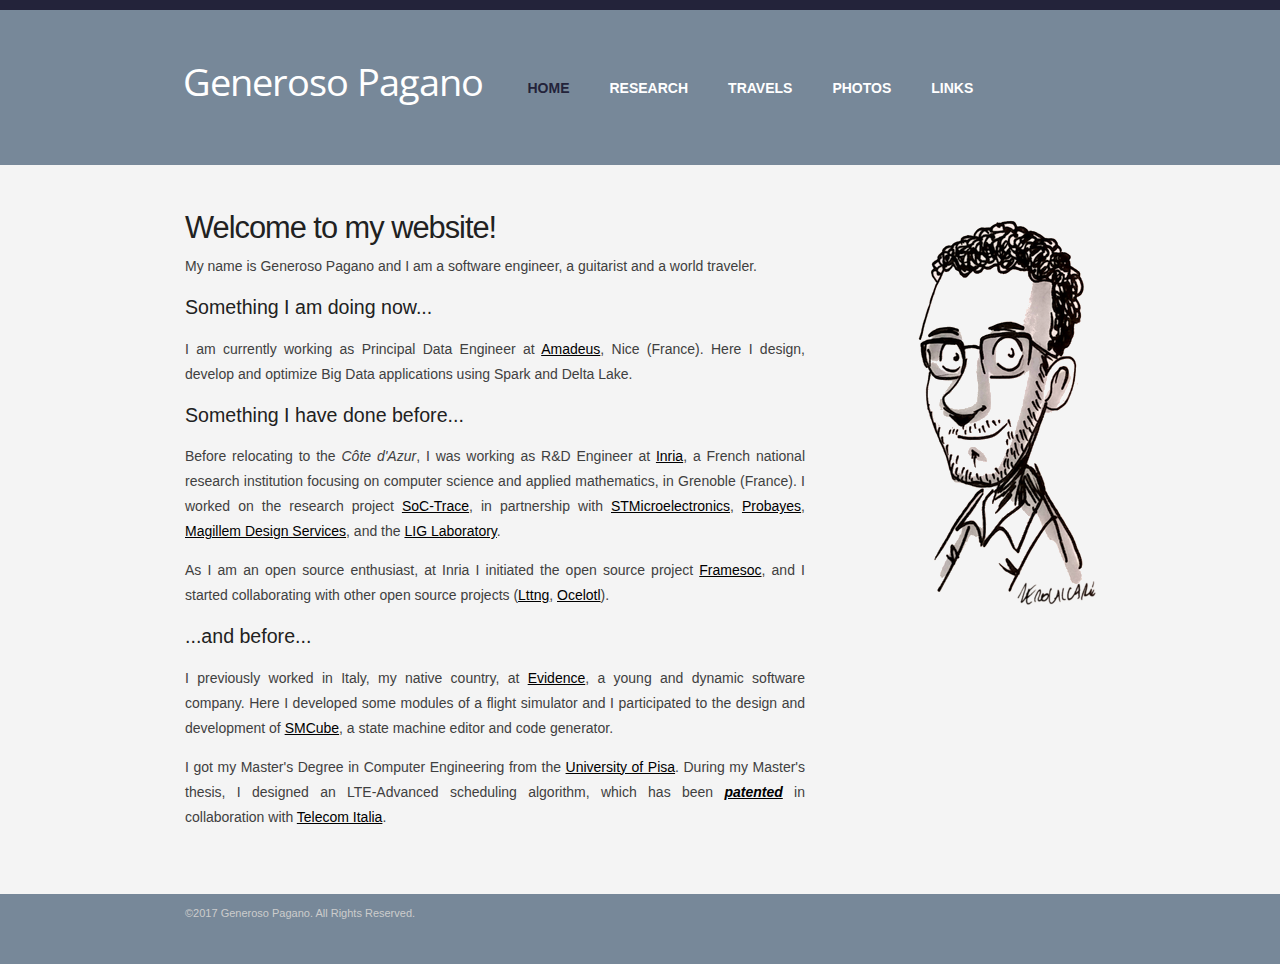
<file: index.html>
<!DOCTYPE html PUBLIC "-//W3C//DTD XHTML 1.0 Strict//EN" "http://www.w3.org/TR/xhtml1/DTD/xhtml1-strict.dtd">

<html xmlns="http://www.w3.org/1999/xhtml">

<head>
    <meta http-equiv="content-type" content="text/html; charset=utf-8"/>
    <title>Generoso Pagano Web Page</title>
    <meta name="description" content="Generoso Pagano's personal website."/>
    <meta name="keywords"
          content="generoso, pagano, sowftware, engineer, research, inria, travel, music, grenoble, lig, trace, open source, framesoc, ocelotl, eclipse, lttng, homepage, webpage"/>
    <meta name="author" content="Generoso Pagano"/>
    <link href="default.css" rel="stylesheet" type="text/css"/>
    <link href='http://fonts.googleapis.com/css?family=Open+Sans'
          rel='stylesheet' type='text/css'>
    <link rel="icon" type="image/png" href="images/favicon-32x32.png" />
    <!-- Analytics -->
    <script src="./js/analytics.js"></script>
</head>

<body>

<!-- start header -->
<div id="topbar"></div>
<div id="header">
    <div id="logo">
        <h1>
            <a href="#">Generoso Pagano</a>
        </h1>
    </div>
    <div id="menu">
        <ul>
            <li class="current_page_item"><a href="#">home</a></li>
            <li><a href="research.html">research</a></li>
            <li><a href="travels.html">travels</a></li>
            <li><a href="photos.html">photos</a></li>
            <li><a href="links.html">links</a></li>
        </ul>
    </div>
</div>
<!-- end header -->

<!-- start page -->
<div id="page">
    <!-- start content -->
    <div id="content">
        <!-- start left-column -->
        <div id="left-column" class="post">
            <h1 class="title">Welcome to my website!</h1>

            <p>My name is Generoso Pagano and I am a software engineer, a
                guitarist and a world traveler.</p>

            <h2>Something I am doing now...</h2>

            I am currently working as Principal Data Engineer at
            <a href="http://www.amadeus.com/">Amadeus</a>, Nice (France).
            Here I design, develop and optimize Big Data applications using Spark and Delta Lake.

            <h2>Something I have done before...</h2>

            <p>
                Before relocating to the <i>Côte d'Azur</i>, I was working as R&ampD Engineer at <a
                    href="http://www.inria.fr/en/centre/grenoble">Inria</a>,
                a French national research institution focusing on computer science and applied mathematics, in Grenoble
                (France). I worked on the research project <a
                    href="http://tinyurl.com/minalogic-soc-trace">SoC-Trace</a>,
                in partnership with <a href="http://www.st.com/web/en/home.html">STMicroelectronics</a>, <a
                    href="http://www.probayes.com/en/">Probayes</a>, <a href="http://www.magillem.com/">Magillem Design
                Services</a>, and the <a href="http://www.liglab.fr/?lang=en">LIG Laboratory</a>. </p>

            <p>
                As I am an open source enthusiast, at Inria I initiated the open source project <a
                    href="http://soctrace-inria.github.io/framesoc/">Framesoc</a>,
                and I started collaborating with other open source projects (<a
                    href="http://www.eclipse.org/linuxtools/projectPages/lttng/">Lttng</a>,
                <a href="http://soctrace-inria.github.io/ocelotl">Ocelotl</a>).
            </p>

            <h2>...and before...</h2>

            <p>
                I previously worked in Italy, my native country, at <a
                    href="https://evidence.eu.com/">Evidence</a>, a young and
                dynamic software company. Here I developed some modules of a flight
                simulator and I participated to the design and development of <a
                    href="https://evidence.eu.com/uploads/documents/BrochureSMCubeHDL.pdf">SMCube</a>,
                a state machine editor and code generator.
            </p>

            <p>
                I got my Master's Degree in Computer Engineering from the <a
                    href="http://www.unipi.it/index.php/english"> University of
                Pisa</a>. During my Master's thesis, I designed an LTE-Advanced
                scheduling algorithm, which has been <i><b><a
                    href="http://worldwide.espacenet.com/publicationDetails/biblio?FT=D&date=20140124&DB=worldwide.espacenet.com&locale=en_EP&CC=KR&NR=20140010429A&KC=A&ND=6">patented</a></b></i>
                in collaboration with <a
                    href="http://www.telecomitalia.com/tit/en.html"> Telecom
                Italia</a>.
            </p>

        </div>
        <!-- end left-column -->

        <!-- start right-column -->
        <div id="right-column">
            <img src="./images/generoso.png" align="right"/>
        </div>
        <!-- end right-column -->

    </div>
    <!-- end content -->

    <div id="cleardiv"></div>

</div>
<!-- end page -->

<!-- start footer -->
<div id="footer">
    <div id="legaldiv">
        <p id="legal">&copy;2017 Generoso Pagano. All Rights Reserved.</p>
    </div>
</div>
<!-- end footer -->

</body>
</html>
</file>
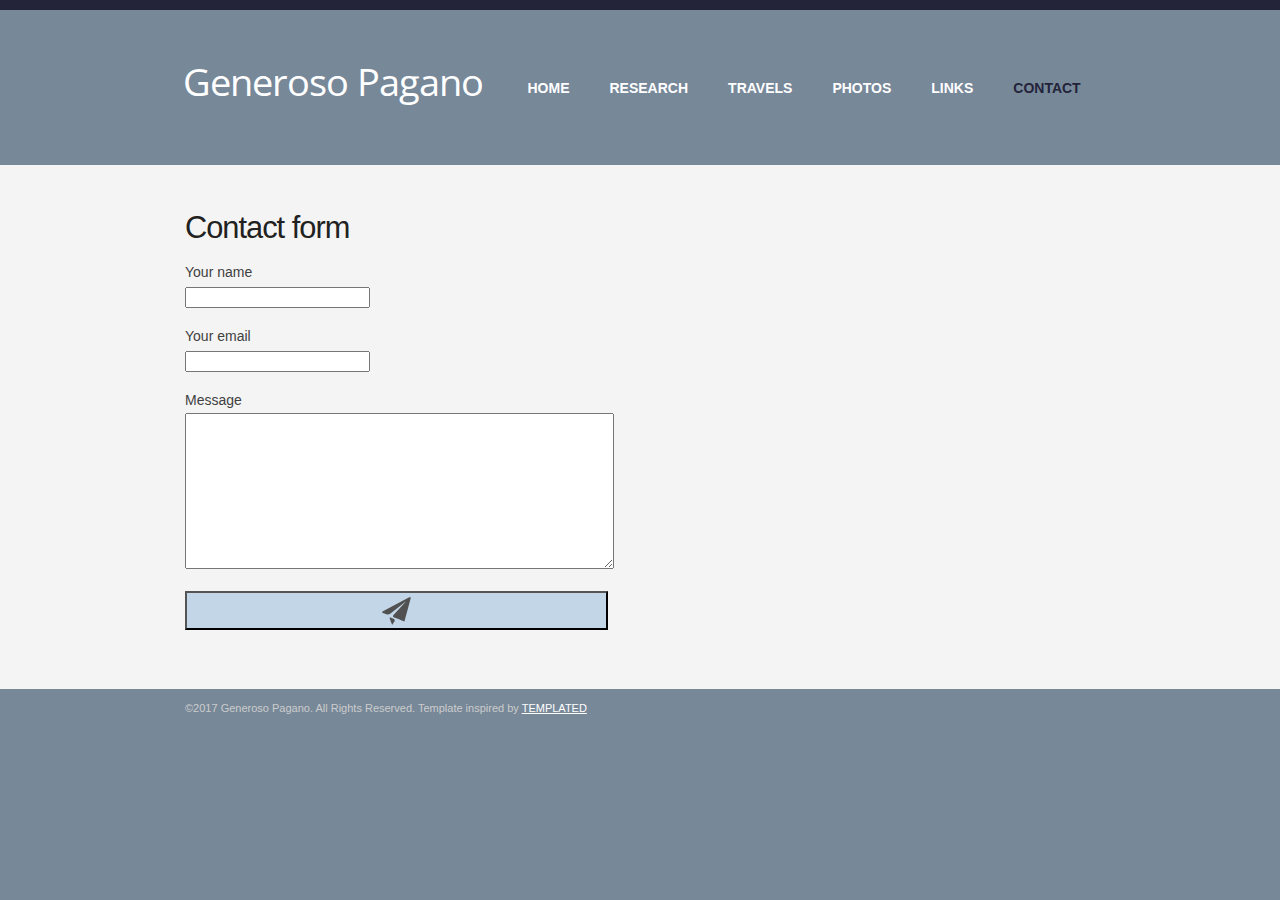
<file: contact.html>
<!DOCTYPE html PUBLIC "-//W3C//DTD XHTML 1.0 Strict//EN" "http://www.w3.org/TR/xhtml1/DTD/xhtml1-strict.dtd">

<html xmlns="http://www.w3.org/1999/xhtml">

<head>
    <meta http-equiv="content-type" content="text/html; charset=utf-8"/>
    <title>Generoso Pagano Web Page</title>
    <meta name="keywords"
          content="generoso, pagano, sowftware, engineer, research, inria, travel, music, grenoble, lig, trace, open source, framesoc, ocelotl, eclipse, lttng"/>
    <meta name="author" content="Generoso Pagano"/>
    <link href="default.css" rel="stylesheet" type="text/css"/>
    <link href='http://fonts.googleapis.com/css?family=Open+Sans'
          rel='stylesheet' type='text/css'>

    <link rel="icon" type="image/png" href="images/favicon-32x32.png"/>

    <!-- Analytics -->
    <script src="./js/analytics.js"></script>

    <!-- Form -->
    <script src="./js/form.js"></script>
</head>

<body>

<!-- start header -->
<div id="topbar"></div>
<div id="header">
    <div id="logo">
        <h1>
            <a href="index.html">Generoso Pagano</a>
        </h1>
    </div>
    <div id="menu">
        <ul>
            <li><a href="index.html">home</a></li>
            <li><a href="research.html">research</a></li>
            <li><a href="travels.html">travels</a></li>
            <li><a href="photos.html">photos</a></li>
            <li><a href="links.html">links</a></li>
            <li class="current_page_item"><a href="#">contact</a></li>
        </ul>
    </div>
</div>
<!-- end header -->

<!-- start page -->
<div id="page">
    <!-- start content -->
    <div id="content">
        <!-- start left-column -->
        <div id="main" class="post">

            <div id="contact" class="left">
                <h1>Contact form</h1>

                <form name="contact-form" action="https://www.enformed.io/hipthjpp" method="POST"
                      onsubmit="return validateForm()">
                    <p>
                        <label>Your name </label><br>
                        <input type="text" name="name"/>
                    </p>
                    <p>
                        <label>Your email</label><br>
                        <input type="text" name="mail">
                    </p>
                    <p>
                        <label>Message</label><br>
                        <textarea class="contact-message" rows="10" cols="50" type="text" name="message"></textarea>
                    </p>
                    <input class="contact-message" id="contact-button" type="submit" value="Send">
                </form>

            </div>


            <div id="map" class="right">
                <iframe
                        src="https://www.google.com/maps/embed?pb=!1m18!1m12!1m3!1d2887.1116204953237!2d7.119311915497453!3d43.6458459791214!2m3!1f0!2f0!3f0!3m2!1i1024!2i768!4f13.1!3m3!1m2!1s0x12cdd3627685acb9%3A0x6b2f8f3d529bcdb2!2sAmadeus!5e0!3m2!1sen!2sfr!4v1459610524786"
                        width="440" height="408" frameborder="0" style="border:0"></iframe>
            </div>

        </div>

        <!-- end left-column -->
    </div>
    <!-- end content -->

    <div id="cleardiv"></div>

</div>
<!-- end page -->
<div id="footer">
    <div id="legaldiv">
        <p id="legal">
            &copy;2017 Generoso Pagano. All Rights Reserved. Template inspired
            by <a href="http://templated.co" rel="nofollow">TEMPLATED</a>
        </p>
    </div>
</div>
</body>
</html>
</file>
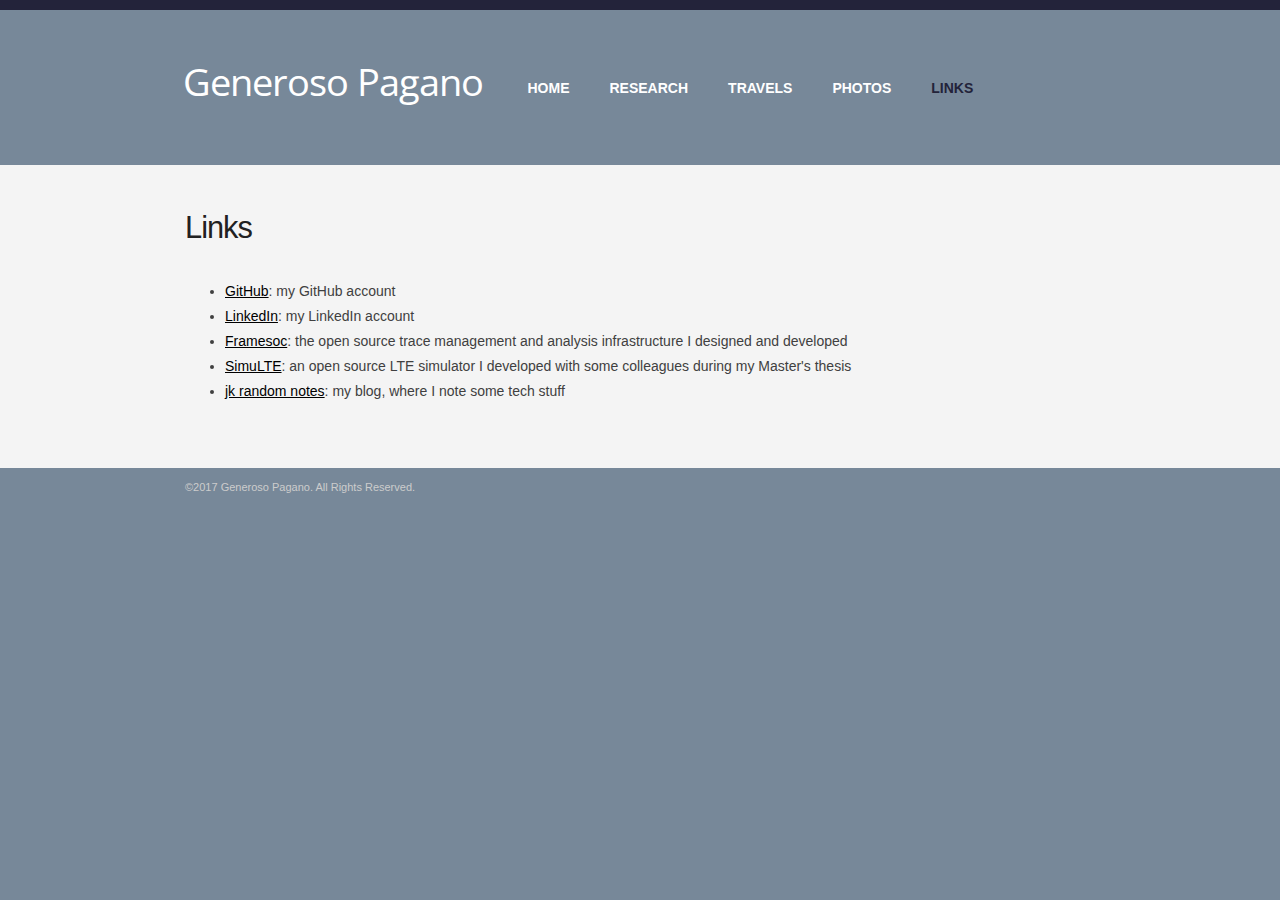
<file: links.html>
<!DOCTYPE html PUBLIC "-//W3C//DTD XHTML 1.0 Strict//EN" "http://www.w3.org/TR/xhtml1/DTD/xhtml1-strict.dtd">

<html xmlns="http://www.w3.org/1999/xhtml">

<head>
    <meta http-equiv="content-type" content="text/html; charset=utf-8"/>
    <title>Generoso Pagano Web Page</title>
    <meta name="keywords"
          content="generoso, pagano, sowftware, engineer, research, inria, travel, music, grenoble, lig, trace, open source, framesoc, ocelotl, eclipse, lttng"/>
    <meta name="author" content="Generoso Pagano"/>
    <link href="default.css" rel="stylesheet" type="text/css"/>
    <link href='http://fonts.googleapis.com/css?family=Open+Sans'
          rel='stylesheet' type='text/css'>
    <link rel="icon" type="image/png" href="images/favicon-32x32.png" />
    <!-- Analytics -->
    <script src="./js/analytics.js"></script>
</head>

<body>

<!-- start header -->
<div id="topbar"></div>
<div id="header">
    <div id="logo">
        <h1>
            <a href="index.html">Generoso Pagano</a>
        </h1>
    </div>
    <div id="menu">
        <ul>
            <li><a href="index.html">home</a></li>
            <li><a href="research.html">research</a></li>
            <li><a href="travels.html">travels</a></li>
            <li><a href="photos.html">photos</a></li>
            <li class="current_page_item"><a href="#">links</a></li>
        </ul>
    </div>
</div>
<!-- end header -->

<!-- start page -->
<div id="page">
    <!-- start content -->
    <div id="content">
        <!-- start left-column -->
        <div id="main" class="post">
            <h1 class="title">Links</h1>
            <br>

            <ul>
                <li><a href="https://github.com/generoso">GitHub</a>: my
                    GitHub account
                </li>
                <li><a
                        href="https://www.linkedin.com/profile/view?id=108578786&trk=nav_responsive_tab_profile">LinkedIn</a>:
                    my LinkedIn account
                </li>
                <li><a href="http://soctrace-inria.github.io/framesoc/">Framesoc</a>:
                    the open source trace management and analysis infrastructure I
                    designed and developed
                </li>

                <li><a href="http://simulte.com">SimuLTE</a>: an open source
                    LTE simulator I developed with some colleagues during my Master's
                    thesis
                </li>
                <li><a href="http://jkrandomnotes.wordpress.com/">jk
                    random notes</a>: my blog, where I note some tech stuff
                </li>
            </ul>
        </div>
        <!-- end left-column -->
    </div>
    <!-- end content -->

    <div id="cleardiv"></div>

</div>
<!-- end page -->
<div id="footer">
    <div id="legaldiv">
        <p id="legal">&copy;2017 Generoso Pagano. All Rights Reserved.</p>
    </div>
</div>
</body>
</html>
</file>
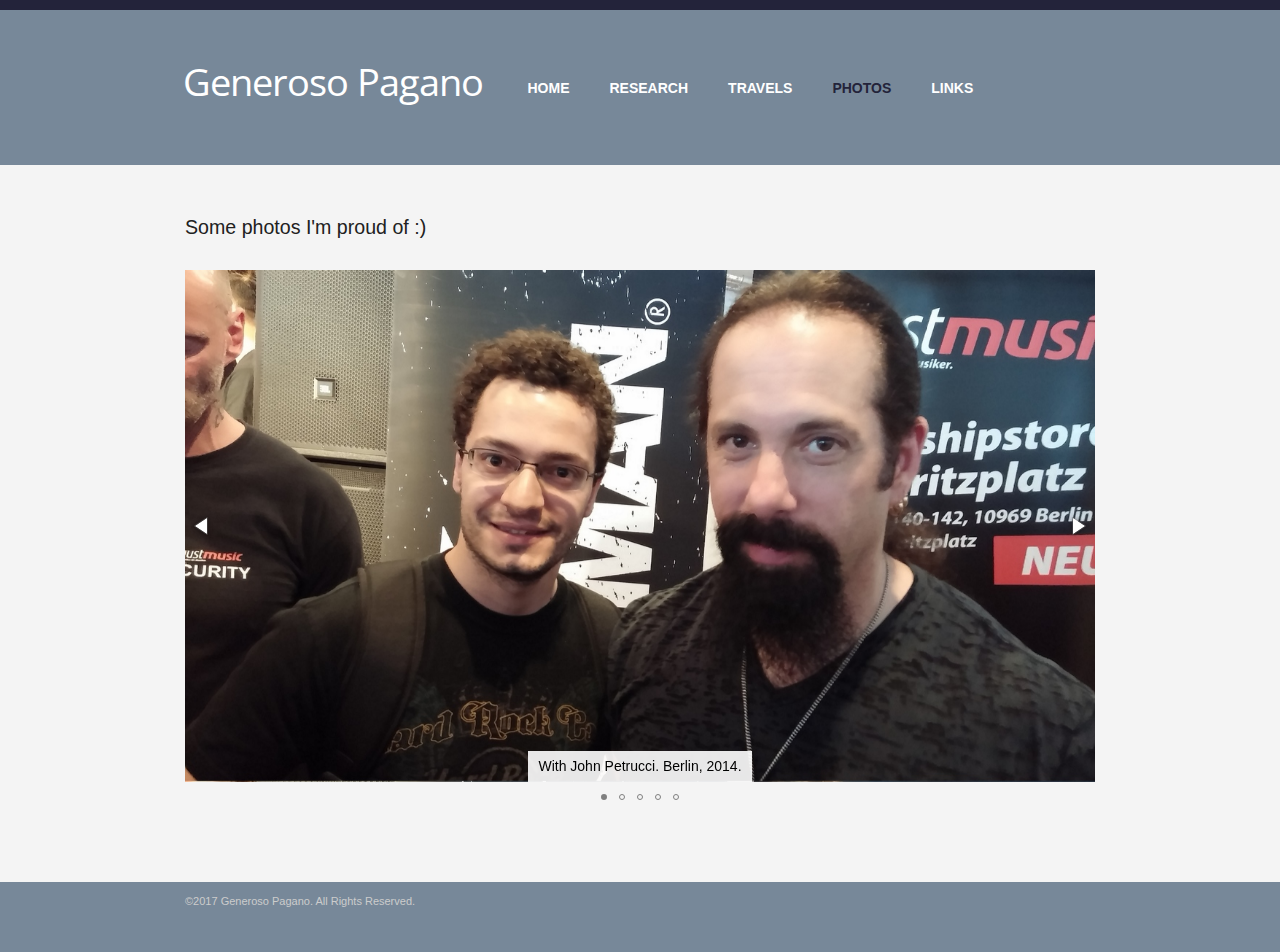
<file: photos.html>
<!DOCTYPE html PUBLIC "-//W3C//DTD XHTML 1.0 Strict//EN" "http://www.w3.org/TR/xhtml1/DTD/xhtml1-strict.dtd">

<html xmlns="http://www.w3.org/1999/xhtml">

<head>
<meta http-equiv="content-type" content="text/html; charset=utf-8" />
<title>Generoso Pagano Web Page</title>
<meta name="keywords"
	content="generoso, pagano, sowftware, engineer, research, inria, travel, music, grenoble, lig, trace, open source, framesoc, ocelotl, eclipse, lttng" />
<meta name="author" content="Generoso Pagano" />
<link href="default.css" rel="stylesheet" type="text/css" />
<link href='http://fonts.googleapis.com/css?family=Open+Sans'
	rel='stylesheet' type='text/css'>
	<!-- Fotorama -->
	<script src="./js/jquery.min.js"></script>
	<link href="./js/fotorama/fotorama.css" rel="stylesheet" />
	<script src="./js/fotorama/fotorama.js"></script>
	<link rel="icon" type="image/png" href="images/favicon-32x32.png" />
	<!-- Analytics -->
	<script src="./js/analytics.js"></script>
</head>

<body>

	<!-- start header -->
	<div id="topbar"></div>
	<div id="header">
		<div id="logo">
			<h1>
				<a href="index.html">Generoso Pagano</a>
			</h1>
		</div>
		<div id="menu">
			<ul>
				<li><a href="index.html">home</a></li>
				<li><a href="research.html">research</a></li>
				<li><a href="travels.html">travels</a></li>
				<li class="current_page_item"><a href="#">photos</a></li>
				<li><a href="links.html">links</a></li>
			</ul>
		</div>
	</div>
	<!-- end header -->

	<!-- start page -->
	<div id="page">
		<!-- start content -->
		<div id="content">
			<!-- start left-column -->
			<div id="main" class="post">
				<h2 class="title">Some photos I'm proud of :)</h2>

				<div class="fotorama" data-loop="true">
					<img src="./photos/petrucci.jpg"
						data-caption="With John Petrucci. Berlin, 2014." /> <img
						src="./photos/stallmann.jpg"
						data-caption="With Richard Stallman. Grenoble, 2014." /> <img
						src="./photos/aldimeola.jpg"
						data-caption="With Al Di Meola. Viote, Monte Bondone, 2012." /> <img
						src="./photos/fisk.jpg"
						data-caption="With Eliot Fisk. Pisa, 2010." /> <img
						src="./photos/zerocalcare.jpg"
						data-caption="With Zerocalcare. Genève, 2014." />
				</div>

			</div>
			<!-- end left-column -->
		</div>
		<!-- end content -->

		<div id="cleardiv"></div>

	</div>
	<!-- end page -->
	<div id="footer">
		<div id="legaldiv">
			<p id="legal">&copy;2017 Generoso Pagano. All Rights Reserved.</p>
		</div>
	</div>
</body>
</html>
</file>
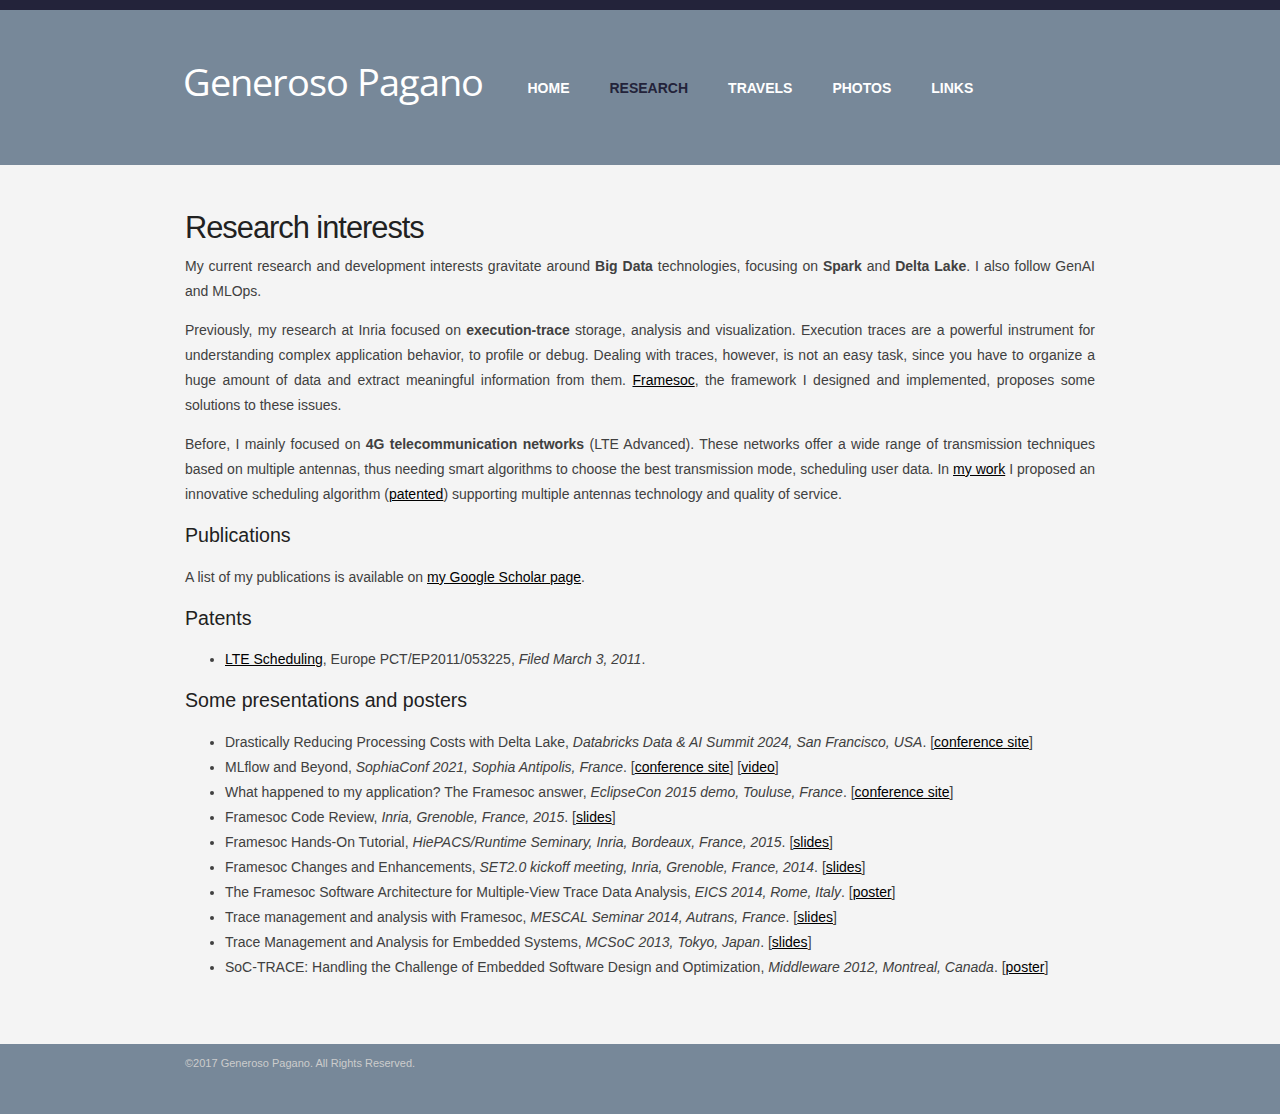
<file: research.html>
<!DOCTYPE html PUBLIC "-//W3C//DTD XHTML 1.0 Strict//EN" "http://www.w3.org/TR/xhtml1/DTD/xhtml1-strict.dtd">

<html xmlns="http://www.w3.org/1999/xhtml">

<head>
    <meta http-equiv="content-type" content="text/html; charset=utf-8" />
    <title>Generoso Pagano Web Page</title>
    <meta name="keywords"
        content="generoso, pagano, sowftware, engineer, research, inria, travel, music, grenoble, lig, trace, open source, framesoc, ocelotl, eclipse, lttng" />
    <meta name="author" content="Generoso Pagano" />
    <link href="default.css" rel="stylesheet" type="text/css" />
    <link href='http://fonts.googleapis.com/css?family=Open+Sans' rel='stylesheet' type='text/css'>
    <link rel="icon" type="image/png" href="images/favicon-32x32.png" />
    <!-- Analytics -->
    <script src="./js/analytics.js"></script>
</head>

<body>

    <!-- start header -->
    <div id="topbar"></div>
    <div id="header">
        <div id="logo">
            <h1>
                <a href="index.html">Generoso Pagano</a>
            </h1>
        </div>
        <div id="menu">
            <ul>
                <li><a href="index.html">home</a></li>
                <li class="current_page_item"><a href="#">research</a></li>
                <li><a href="travels.html">travels</a></li>
                <li><a href="photos.html">photos</a></li>
                <li><a href="links.html">links</a></li>
            </ul>
        </div>
    </div>
    <!-- end header -->

    <!-- start page -->
    <div id="page">
        <!-- start content -->
        <div id="content">
            <!-- start left-column -->
            <div id="main" class="post">
                <h1 class="title">Research interests</h1>

                <p>
                    My current research and development interests gravitate around <b>Big Data</b>
                    technologies, focusing on <b>Spark</b> and <b>Delta Lake</b>. I also follow GenAI and MLOps.
                </p>

                <p>
                    Previously, my research at Inria focused on <b>execution-trace</b>
                    storage, analysis and visualization. Execution traces are a
                    powerful instrument for understanding complex application behavior,
                    to profile or debug. Dealing with traces, however, is not an easy
                    task, since you have to organize a huge amount of data and extract
                    meaningful information from them. <a href="http://soctrace-inria.github.io/framesoc/">Framesoc</a>,
                    the
                    framework I designed and implemented, proposes some solutions to
                    these issues.
                </p>

                <p>
                    Before, I mainly focused on <b>4G telecommunication
                        networks</b> (LTE Advanced). These networks offer a wide range of
                    transmission techniques based on multiple antennas, thus needing
                    smart algorithms to choose the best transmission mode, scheduling
                    user data. In <a href="http://etd.adm.unipi.it/theses/available/etd-02032011-234624/">my
                        work</a> I proposed an innovative scheduling algorithm (<a
                        href="http://worldwide.espacenet.com/publicationDetails/biblio?FT=D&date=20140124&DB=worldwide.espacenet.com&locale=en_EP&CC=KR&NR=20140010429A&KC=A&ND=6">patented</a>)
                    supporting multiple antennas technology and quality of
                    service.
                </p>

                <h2>Publications</h2>
                <p>
                    A list of my publications is available on <a
                        href="http://scholar.google.com/citations?user=vU1-54MAAAAJ&hl=en">my
                        Google Scholar page</a>.
                </p>

                <h2>Patents</h2>
                <ul>
                    <li><a
                            href="http://worldwide.espacenet.com/publicationDetails/biblio?FT=D&date=20140124&DB=worldwide.espacenet.com&locale=en_EP&CC=KR&NR=20140010429A&KC=A&ND=6">
                            LTE Scheduling</a>, Europe PCT/EP2011/053225, <i>Filed March 3,
                            2011</i>.
                    </li>
                </ul>

                <h2>Some presentations and posters</h2>
                <ul>
                    <li>Drastically Reducing Processing Costs with Delta Lake, <i>Databricks Data & AI Summit 2024,
                            San Francisco, USA</i>. [<a
                            href="https://www.databricks.com/dataaisummit/session/drastically-reducing-processing-costs-delta-lake">conference
                            site</a>]
                    </li>
                    <li>MLflow and Beyond, <i>SophiaConf 2021,
                            Sophia Antipolis, France</i>. [<a
                            href="https://www.telecom-valley.fr/sophiaconf-2021/">conference
                            site</a>] [<a
                            href="https://www.youtube.com/watch?v=Xr9rrRktXQ8&t=1142s&ab_channel=TelecomValley">video</a>]
                    </li>
                    <li>What happened to my application? The Framesoc answer, <i>EclipseCon 2015 demo,
                            Touluse, France</i>. [<a
                            href="https://www.eclipsecon.org/france2015/news/showtime-demos-thursday-june-25">conference
                            site</a>]
                    </li>
                    <li>Framesoc Code Review, <i>Inria, Grenoble, France, 2015</i>. [<a
                            href="doc/20150430_framesoc_code_review.pdf">slides</a>]
                    </li>
                    <li>Framesoc Hands-On Tutorial, <i>HiePACS/Runtime Seminary, Inria, Bordeaux, France, 2015</i>. [<a
                            href="doc/20150227_framesoc_tutorial_bordeaux.pdf">slides</a>]
                    </li>
                    <li>Framesoc Changes and Enhancements, <i>SET2.0 kickoff
                            meeting, Inria, Grenoble, France, 2014</i>. [<a
                            href="doc/20141209_framesoc_improvements.pdf">slides</a>]
                    </li>
                    <li>The Framesoc Software Architecture for Multiple-View Trace
                        Data Analysis, <i>EICS 2014, Rome, Italy</i>. [<a
                            href="doc/soctrace-poster-eics2014.pdf">poster</a>]
                    </li>

                    <li>Trace management and analysis with Framesoc, <i>MESCAL Seminar 2014, Autrans, France</i>. [<a
                            href="doc/autrans_framesoc_presentation.pdf">slides</a>]
                    </li>
                    <li>Trace Management and Analysis for Embedded Systems, <i>MCSoC
                            2013, Tokyo, Japan</i>. [<a href="doc/mcsoc2013_framesoc_presentation_final.pdf">slides</a>]
                    </li>
                    <li>SoC-TRACE: Handling the Challenge of Embedded Software Design and Optimization, <i>Middleware
                            2012, Montreal, Canada</i>.
                        [<a href="doc/soctrace-poster-middleware2012_A0.pdf">poster</a>]
                    </li>

                </ul>

            </div>
            <!-- end left-column -->
        </div>
        <!-- end content -->

        <div id="cleardiv"></div>

    </div>
    <!-- end page -->
    <div id="footer">
        <div id="legaldiv">
            <p id="legal">&copy;2017 Generoso Pagano. All Rights Reserved.</p>
        </div>
    </div>
</body>

</html>
</file>
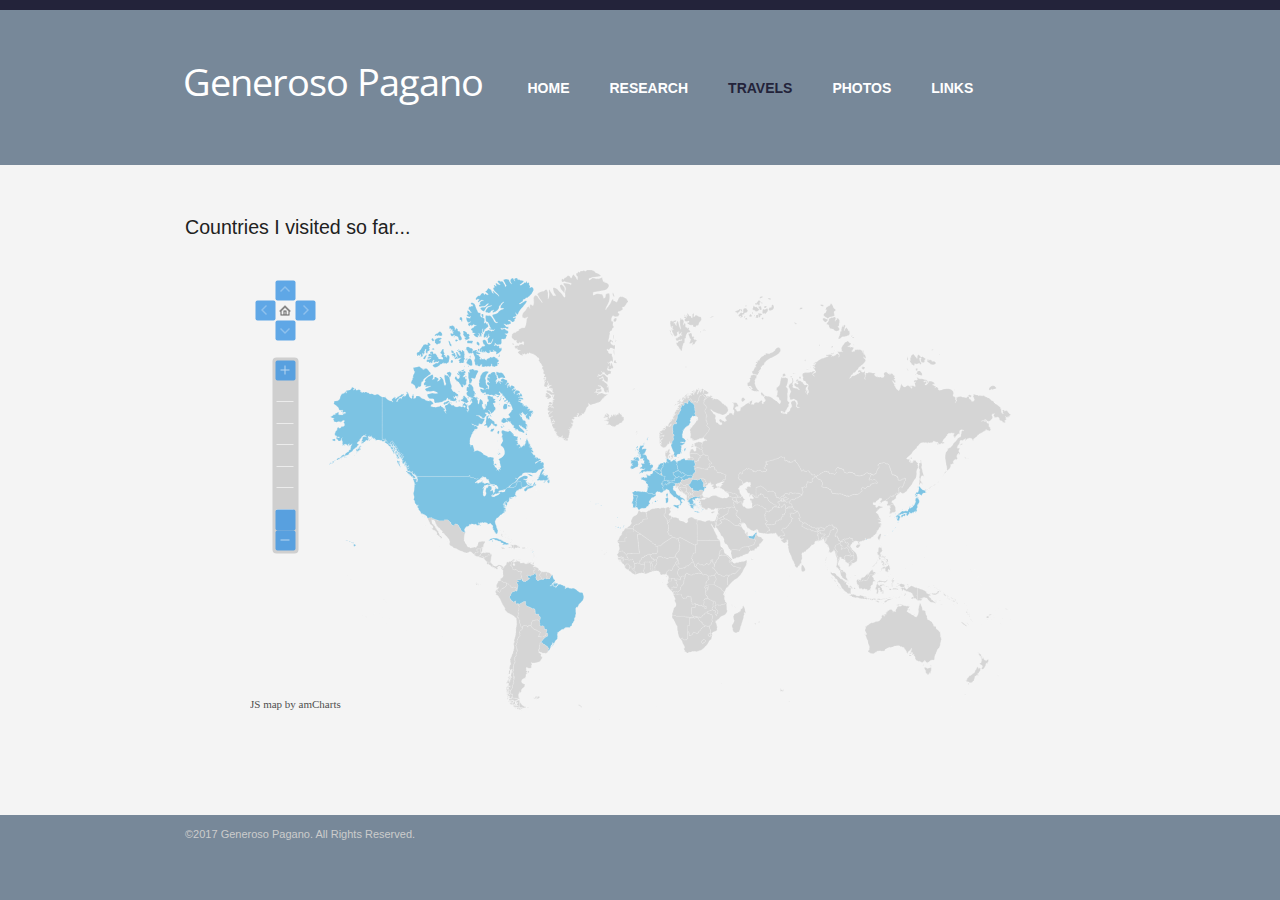
<file: travels.html>
<!DOCTYPE html PUBLIC "-//W3C//DTD XHTML 1.0 Strict//EN" "http://www.w3.org/TR/xhtml1/DTD/xhtml1-strict.dtd">

<html xmlns="http://www.w3.org/1999/xhtml">

<head>
    <meta http-equiv="content-type" content="text/html; charset=utf-8"/>
    <title>Generoso Pagano Web Page</title>
    <meta name="keywords"
          content="generoso, pagano, sowftware, engineer, research, inria, travel, music, grenoble, lig, trace, open source, framesoc, ocelotl, eclipse, lttng"/>
    <meta name="author" content="Generoso Pagano"/>
    <link href="default.css" rel="stylesheet" type="text/css"/>
    <link rel="icon" type="image/png" href="images/favicon-32x32.png"/>
    <!-- Map -->
    <link href="./js/ammap/ammap.css" rel="stylesheet" type="text/css"/>
    <link href='http://fonts.googleapis.com/css?family=Open+Sans'
          rel='stylesheet' type='text/css'>
    <!-- Analytics -->
    <script src="./js/analytics.js"></script>
</head>

<body>

<!-- start header -->
<div id="topbar"></div>
<div id="header">
    <div id="logo">
        <h1>
            <a href="index.html">Generoso Pagano</a>
        </h1>
    </div>
    <div id="menu">
        <ul>
            <li><a href="index.html">home</a></li>
            <li><a href="research.html">research</a></li>
            <li class="current_page_item"><a href="#">travels</a></li>
            <li><a href="photos.html">photos</a></li>
            <li><a href="links.html">links</a></li>
        </ul>
    </div>
</div>
<!-- end header -->

<!-- start page -->
<div id="page">
    <!-- start content -->
    <div id="content">
        <!-- start main -->
        <div id="main" class="post">

            <h2 class="title">Countries I visited so far...</h2>

            <script src="./js/ammap/ammap.js" type="text/javascript"></script>
            <script src="./js/ammap/maps/js/worldHigh.js" type="text/javascript"></script>
            <script src="./js/ammap/themes/light.js" type="text/javascript"></script>

            <div id="mapdiv" style="height: 450px;"></div>
            ​
            <!-- Country codes in project/js/ammap/maps/js/worldHigh.js -->

            <script type="text/javascript">
					var map;

					AmCharts.ready(function() {
						map = new AmCharts.AmMap(AmCharts.themes.light);
						map.pathToImages = "./js/ammap/images/";
						map.dragMap = true;
						map.backgroundColor = "#F4F4F4"; // sea color
						map.backgroundAlpha = 0;
						map.zoomControl.panControlEnabled = true;
						map.zoomControl.zoomControlEnabled = true;

						var dataProvider = {
							mapVar : AmCharts.maps.worldHigh,
							getAreasFromMap : true,
							areas : [ {
								id : 'AT',
								showAsSelected : true
							}, {
								id : 'SK',
								showAsSelected : true
							}, {
								id : 'BE',
								showAsSelected : true
							}, {
								id : 'FR',
								showAsSelected : true
							}, {
								id : 'DE',
								showAsSelected : true
							}, {
								id : 'GR',
								showAsSelected : true
							}, {
								id : 'IE',
								showAsSelected : true
							}, {
								id : 'IT',
								showAsSelected : true
							}, {
								id : 'NL',
								showAsSelected : true
							}, {
								id : 'PL',
								showAsSelected : true
							}, {
								id : 'RO',
								showAsSelected : true
							}, {
								id : 'SM',
								showAsSelected : true
							}, {
								id : 'ES',
								showAsSelected : true
							}, {
								id : 'SE',
								showAsSelected : true
							}, {
								id : 'PT',
								showAsSelected : true
							}, {
								id : 'CH',
								showAsSelected : true
							}, {
								id : 'GB',
								showAsSelected : true
							}, {
								id : 'VA',
								showAsSelected : true
							}, {
								id : 'CA',
								showAsSelected : true
							}, {
								id : 'BR',
								showAsSelected : true
							}, {
								id : 'JP',
								showAsSelected : true
							}, {
								id : 'US',
								showAsSelected : true
							}, {
								id : 'SC',
								showAsSelected : true
							}, {
								id : 'AE',
								showAsSelected : true
							}, {
								id : 'CU',
								showAsSelected : true
							}, {
								id : 'HK',
								showAsSelected : true
							}, {
								id : 'CZ',
								showAsSelected : true
							}, {								
								id : 'GP',
								showAsSelected : true
							} ]
						};

						map.dataProvider = dataProvider;

						map.areasSettings = {
							autoZoom : true,
							color : "#CDCDCD", // not visited
							colorSolid : "#5EB7DE",
							selectedColor : "#5EB7DE", // visited
							rollOverColor : "#88CAE7", // over not visited
							rollOverOutlineColor : "#FFFFFF"
						};

						map.write("mapdiv");
					});

            </script>

        </div>
        <!-- end main -->
    </div>
    <!-- end content -->

    <div id="cleardiv"></div>

</div>
<!-- end page -->
<div id="footer">
    <div id="legaldiv">
        <p id="legal">&copy;2017 Generoso Pagano. All Rights Reserved.</p>
    </div>
</div>
</body>
</html>
</file>
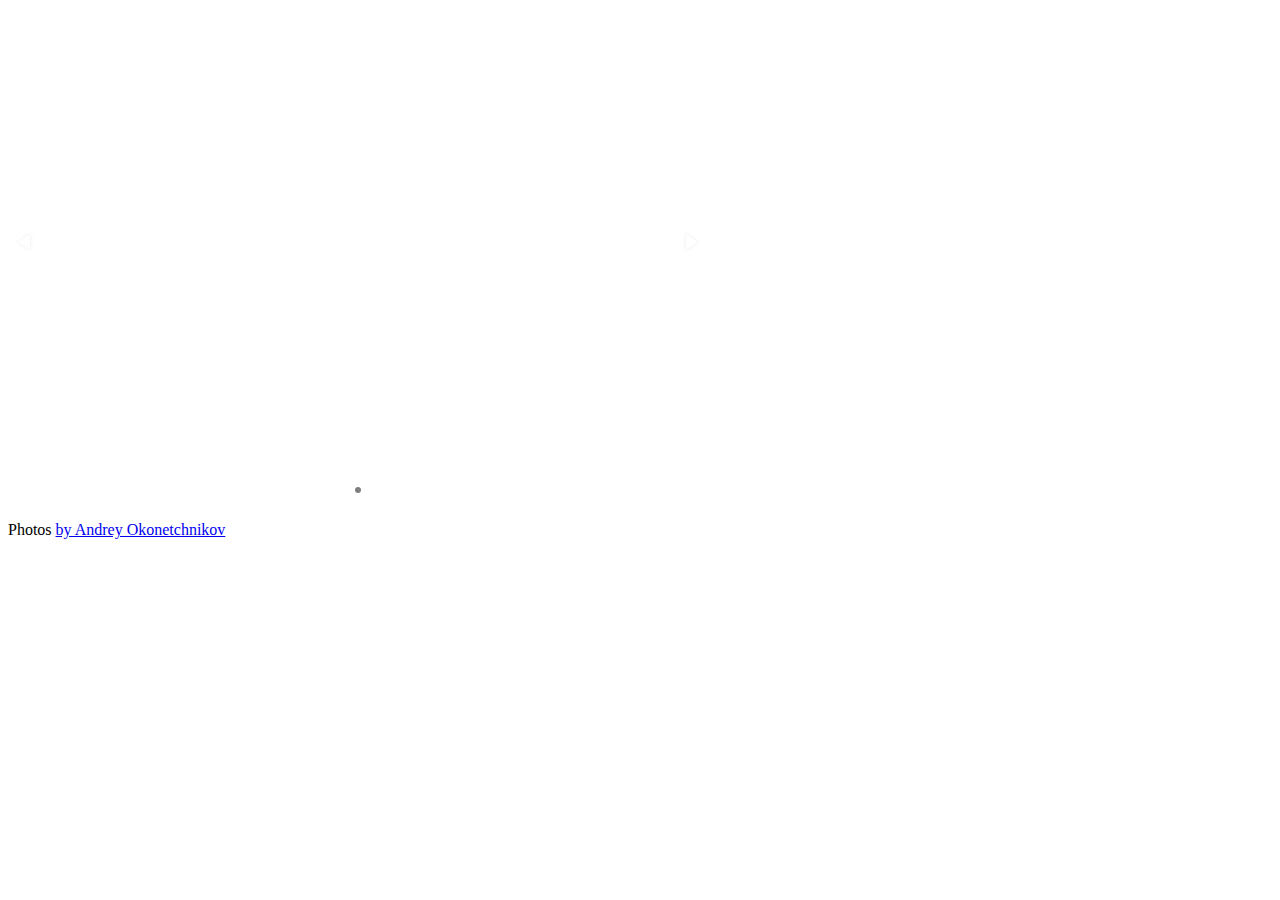
<file: js/fotorama/example.html>
<!DOCTYPE html>
<html>
<head>
  <title>Basic fotorama</title>
  <meta charset="utf-8">
  <meta name="viewport" content="width=device-width">

  <!-- jQuery -->
  <script src="http://code.jquery.com/jquery-1.10.2.min.js"></script>

  <!-- Fotorama -->
  <link href="fotorama.css" rel="stylesheet">
  <script src="fotorama.js"></script>

  <!-- Just don’t want to repeat this prefix in every img[src] -->
  <base href="http://s.fotorama.io/okonechnikov/">
</head>

<body>

<!-- Fotorama -->
<div class="fotorama" data-width="700" data-ratio="700/467" data-max-width="100%">
  <img src="1-lo.jpg">
  <img src="2-lo.jpg">
  <img src="9-lo.jpg">
  <img src="6-lo.jpg">
  <img src="5-lo.jpg">
</div>

<!-- © -->
<p>Photos <a href="http://okonet.ru/">by Andrey Okonetchnikov</a></p>
</body>
</html>
</file>
<file: default.css>
/*
Design by Generoso Pagano.
Released for free under the Creative Commons Attribution License
*/
body {
	margin: 0;
	padding: 0;
	background: lightslategray;
	text-align: justify;
	font-family: Tahoma, Arial, Helvetica, sans-serif;
	font-size: 12px;
	color: #404040;
	text-align: justify;
	text-align: justify;
	text-align: justify;
}

h1, h2, h3 {
	font-weight: normal;
	color: #212121;
}

h1 {
	letter-spacing: -1px;
	font-size: 2.2em;
}

h2 {
	font-size: 1.4em;
}

h3 {
	font-size: 1.2em;
}

a {
	color: #000000;
}

a:hover {
	text-decoration: none;
}

small {
	
}

hr {
	display: none;
}

img {
	border: none;
}

img.left {
	float: left;
	margin: 0 15px 0 0;
	border: #D9D785 1px dashed;
}

img.right {
	float: right;
	margin: 0 0 0 15px;
	border: #D9D785 1px dashed;
}

/* Header */
#topbar {
	height: 10px;
	background: #23233a;
}

#header {
	width: 955px;
	margin: 0 auto;
	height: 155px;
	letter-spacing: -1px;
	font-family: Georgia, "Times New Roman", Times, serif;
}

/* Logo */
#logo {
	float: left;
	margin-top: 45px;
	margin-left: 20px;
}

#logo h1 {
	margin: 0;
	font-size: 3.2em;
	font-family: 'Open Sans', sans-serif;
}

#logo h1 a {
	color: #FFFFFF;
	text-decoration: none;
}

/* Menu */
#menu {
	margin-left: 305px;
}

#menu ul {
	margin: 0;
	list-style: none;
	color: #000000;
}

#menu li {
	display: inline;
}

#menu a {
	letter-spacing: normal;
	display: block;
	float: left;
	padding: 70px 20px 0 20px;
	text-align: center;
	text-decoration: none;
	text-transform: uppercase;
	font-family: Arial, Helvetica, sans-serif;
	font-weight: bold;
	font-size: 14px;
	color: #FFFFFF;
}

#menu a:hover {
	color: #300044;
}

#menu .current_page_item a {
	font-weight: bold;
	color: #23233a;
}

/* Page */
#page {
	margin: 0 auto;
	padding-top: 50px;
	background: #F4F4F4;
}

#cleardiv {
	clear: both;
}

#content {
	width: 950px;
	margin: 0 auto;
}

#left-column {
	clear: both;
	float: left;
	width: 620px;
	padding: 0px 20px 50px 20px;
	line-height: 25px;
	font-size: 14px;
	float: left;
}

#main {
	padding: 0px 20px 50px 20px;
	line-height: 25px;
	font-size: 14px;
}

#right-column {
	float: right;
	width: 250px;
	line-height: 25px;
	font-size: 12px;
	margin-right: 15px;
}

.post {
	
}

.post .title {
	margin: 0;
}

.post .meta {
	margin: 0;
	padding-bottom: 10px;
	padding-top: 10px;
	line-height: normal;
	font-size: 13px;
	color: #505050;
}

.post .meta a {
	color: #000000;
}

.contacts {
	margin-left: 20px;
}

.post .right {
	float: right;
}

.post .left {
	float: left;
}

#contact {
	margin-top: -21px;
	margin-bottom: 20px
}

#map {
	margin-top: 8px;
	margin-bottom: 50px;
	margin-right: 15px;
}

/* Footer */
#footer {
	clear: both;
	height: 50px;
	margin: 0 auto;
	margin-bottom: 20px;
	font-size: 11px;
	color: #CCCCCC;
	height: 50px;
	height: 50px;
}

#footer p {
	margin: 0;
	padding: 13px 20px 15px 20px;
}

#footer a {
	color: #FFFFFF;
}

#legaldiv {
	width: 950px;
	margin: 0 auto;
}

#legal {
	float: left;
}

#links {
	float: right;
}

#mapdiv {
	margin-left: auto;
	margin-right: auto;
	margin-top: 30px;
	margin-bottom: 20px;
	padding-left: 60px;
}

.fotorama {
	margin-top: 30px;
	margin-bottom: 20px;
}

.fotorama__caption {
	text-align: center;
}

.contact-message {
    width: 100%;
}
#contact-button {
   background-image: url(./images/send.svg);
   background-repeat: no-repeat;
   background-position: center;
   background-color: #c3d6e8;
   color: transparent; /* Hide button text */
   padding: 10px;
   float: center;
}
</file>
<file: js/fotorama/fotorama.css>
/*!
 * Fotorama 4.6.0 | http://fotorama.io/license/
 */
.fotorama__arr:focus:after,.fotorama__fullscreen-icon:focus:after,.fotorama__html,.fotorama__img,.fotorama__nav__frame:focus .fotorama__dot:after,.fotorama__nav__frame:focus .fotorama__thumb:after,.fotorama__stage__frame,.fotorama__stage__shaft,.fotorama__video iframe{position:absolute;width:100%;height:100%;top:0;right:0;left:0;bottom:0}.fotorama--fullscreen,.fotorama__img{max-width:99999px!important;max-height:99999px!important;min-width:0!important;min-height:0!important;border-radius:0!important;box-shadow:none!important;padding:0!important}.fotorama__wrap .fotorama__grab{cursor:move;cursor:-webkit-grab;cursor:-o-grab;cursor:-ms-grab;cursor:grab}.fotorama__grabbing *{cursor:move;cursor:-webkit-grabbing;cursor:-o-grabbing;cursor:-ms-grabbing;cursor:grabbing}.fotorama__spinner{position:absolute!important;top:50%!important;left:50%!important}.fotorama__wrap--css3 .fotorama__arr,.fotorama__wrap--css3 .fotorama__fullscreen-icon,.fotorama__wrap--css3 .fotorama__nav__shaft,.fotorama__wrap--css3 .fotorama__stage__shaft,.fotorama__wrap--css3 .fotorama__thumb-border,.fotorama__wrap--css3 .fotorama__video-close,.fotorama__wrap--css3 .fotorama__video-play{-webkit-transform:translate3d(0,0,0);transform:translate3d(0,0,0)}.fotorama__caption,.fotorama__nav:after,.fotorama__nav:before,.fotorama__stage:after,.fotorama__stage:before,.fotorama__wrap--css3 .fotorama__html,.fotorama__wrap--css3 .fotorama__nav,.fotorama__wrap--css3 .fotorama__spinner,.fotorama__wrap--css3 .fotorama__stage,.fotorama__wrap--css3 .fotorama__stage .fotorama__img,.fotorama__wrap--css3 .fotorama__stage__frame{-webkit-transform:translateZ(0);transform:translateZ(0)}.fotorama__arr:focus,.fotorama__fullscreen-icon:focus,.fotorama__nav__frame{outline:0}.fotorama__arr:focus:after,.fotorama__fullscreen-icon:focus:after,.fotorama__nav__frame:focus .fotorama__dot:after,.fotorama__nav__frame:focus .fotorama__thumb:after{content:'';border-radius:inherit;background-color:rgba(0,175,234,.5)}.fotorama__wrap--video .fotorama__stage,.fotorama__wrap--video .fotorama__stage__frame--video,.fotorama__wrap--video .fotorama__stage__frame--video .fotorama__html,.fotorama__wrap--video .fotorama__stage__frame--video .fotorama__img,.fotorama__wrap--video .fotorama__stage__shaft{-webkit-transform:none!important;transform:none!important}.fotorama__wrap--css3 .fotorama__nav__shaft,.fotorama__wrap--css3 .fotorama__stage__shaft,.fotorama__wrap--css3 .fotorama__thumb-border{transition-property:-webkit-transform,width;transition-property:transform,width;transition-timing-function:cubic-bezier(0.1,0,.25,1);transition-duration:0ms}.fotorama__arr,.fotorama__fullscreen-icon,.fotorama__no-select,.fotorama__video-close,.fotorama__video-play,.fotorama__wrap{-webkit-user-select:none;-moz-user-select:none;-ms-user-select:none;user-select:none}.fotorama__select{-webkit-user-select:text;-moz-user-select:text;-ms-user-select:text;user-select:text}.fotorama__nav,.fotorama__nav__frame{margin:auto;padding:0}.fotorama__caption__wrap,.fotorama__nav__frame,.fotorama__nav__shaft{-moz-box-orient:vertical;display:inline-block;vertical-align:middle;*display:inline;*zoom:1}.fotorama__wrap *{box-sizing:content-box}.fotorama__caption__wrap{box-sizing:border-box}.fotorama--hidden,.fotorama__load{position:absolute;left:-99999px;top:-99999px;z-index:-1}.fotorama__arr,.fotorama__fullscreen-icon,.fotorama__nav,.fotorama__nav__frame,.fotorama__nav__shaft,.fotorama__stage__frame,.fotorama__stage__shaft,.fotorama__video-close,.fotorama__video-play{-webkit-tap-highlight-color:transparent}.fotorama__arr,.fotorama__fullscreen-icon,.fotorama__video-close,.fotorama__video-play{background:url(fotorama.png) no-repeat}@media (-webkit-min-device-pixel-ratio:1.5),(min-resolution:2dppx){.fotorama__arr,.fotorama__fullscreen-icon,.fotorama__video-close,.fotorama__video-play{background:url(fotorama@2x.png) no-repeat;background-size:96px 160px}}.fotorama__thumb{background-color:#7f7f7f;background-color:rgba(127,127,127,.2)}@media print{.fotorama__arr,.fotorama__fullscreen-icon,.fotorama__thumb-border,.fotorama__video-close,.fotorama__video-play{background:none!important}}.fotorama{min-width:1px;overflow:hidden}.fotorama:not(.fotorama--unobtrusive)>:not(:first-child){display:none}.fullscreen{width:100%!important;height:100%!important;max-width:100%!important;max-height:100%!important;margin:0!important;padding:0!important;overflow:hidden!important;background:#000}.fotorama--fullscreen{position:absolute!important;top:0!important;left:0!important;right:0!important;bottom:0!important;float:none!important;z-index:2147483647!important;background:#000;width:100%!important;height:100%!important;margin:0!important}.fotorama--fullscreen .fotorama__nav,.fotorama--fullscreen .fotorama__stage{background:#000}.fotorama__wrap{-webkit-text-size-adjust:100%;position:relative;direction:ltr;z-index:0}.fotorama__wrap--rtl .fotorama__stage__frame{direction:rtl}.fotorama__nav,.fotorama__stage{overflow:hidden;position:relative;max-width:100%}.fotorama__wrap--pan-y{-ms-touch-action:pan-y}.fotorama__wrap .fotorama__pointer{cursor:pointer}.fotorama__wrap--slide .fotorama__stage__frame{opacity:1!important}.fotorama__stage__frame{overflow:hidden}.fotorama__stage__frame.fotorama__active{z-index:8}.fotorama__wrap--fade .fotorama__stage__frame{display:none}.fotorama__wrap--fade .fotorama__fade-front,.fotorama__wrap--fade .fotorama__fade-rear,.fotorama__wrap--fade .fotorama__stage__frame.fotorama__active{display:block;left:0;top:0}.fotorama__wrap--fade .fotorama__fade-front{z-index:8}.fotorama__wrap--fade .fotorama__fade-rear{z-index:7}.fotorama__wrap--fade .fotorama__fade-rear.fotorama__active{z-index:9}.fotorama__wrap--fade .fotorama__stage .fotorama__shadow{display:none}.fotorama__img{-ms-filter:"alpha(Opacity=0)";filter:alpha(opacity=0);opacity:0;border:none!important}.fotorama__error .fotorama__img,.fotorama__loaded .fotorama__img{-ms-filter:"alpha(Opacity=100)";filter:alpha(opacity=100);opacity:1}.fotorama--fullscreen .fotorama__loaded--full .fotorama__img,.fotorama__img--full{display:none}.fotorama--fullscreen .fotorama__loaded--full .fotorama__img--full{display:block}.fotorama__wrap--only-active .fotorama__nav,.fotorama__wrap--only-active .fotorama__stage{max-width:99999px!important}.fotorama__wrap--only-active .fotorama__stage__frame{visibility:hidden}.fotorama__wrap--only-active .fotorama__stage__frame.fotorama__active{visibility:visible}.fotorama__nav{font-size:0;line-height:0;text-align:center;display:none;white-space:nowrap;z-index:5}.fotorama__nav__shaft{position:relative;left:0;top:0;text-align:left}.fotorama__nav__frame{position:relative;cursor:pointer}.fotorama__nav--dots{display:block}.fotorama__nav--dots .fotorama__nav__frame{width:18px;height:30px}.fotorama__nav--dots .fotorama__nav__frame--thumb,.fotorama__nav--dots .fotorama__thumb-border{display:none}.fotorama__nav--thumbs{display:block}.fotorama__nav--thumbs .fotorama__nav__frame{padding-left:0!important}.fotorama__nav--thumbs .fotorama__nav__frame:last-child{padding-right:0!important}.fotorama__nav--thumbs .fotorama__nav__frame--dot{display:none}.fotorama__dot{display:block;width:4px;height:4px;position:relative;top:12px;left:6px;border-radius:6px;border:1px solid #7f7f7f}.fotorama__nav__frame:focus .fotorama__dot:after{padding:1px;top:-1px;left:-1px}.fotorama__nav__frame.fotorama__active .fotorama__dot{width:0;height:0;border-width:3px}.fotorama__nav__frame.fotorama__active .fotorama__dot:after{padding:3px;top:-3px;left:-3px}.fotorama__thumb{overflow:hidden;position:relative;width:100%;height:100%}.fotorama__nav__frame:focus .fotorama__thumb{z-index:2}.fotorama__thumb-border{position:absolute;z-index:9;top:0;left:0;border-style:solid;border-color:#00afea;background-image:linear-gradient(to bottom right,rgba(255,255,255,.25),rgba(64,64,64,.1))}.fotorama__caption{position:absolute;z-index:12;bottom:0;left:0;right:0;font-family:'Helvetica Neue',Arial,sans-serif;font-size:14px;line-height:1.5;color:#000}.fotorama__caption a{text-decoration:none;color:#000;border-bottom:1px solid;border-color:rgba(0,0,0,.5)}.fotorama__caption a:hover{color:#333;border-color:rgba(51,51,51,.5)}.fotorama__wrap--rtl .fotorama__caption{left:auto;right:0}.fotorama__wrap--no-captions .fotorama__caption,.fotorama__wrap--video .fotorama__caption{display:none}.fotorama__caption__wrap{background-color:#fff;background-color:rgba(255,255,255,.9);padding:5px 10px}@-webkit-keyframes spinner{0%{-webkit-transform:rotate(0);transform:rotate(0)}100%{-webkit-transform:rotate(360deg);transform:rotate(360deg)}}@keyframes spinner{0%{-webkit-transform:rotate(0);transform:rotate(0)}100%{-webkit-transform:rotate(360deg);transform:rotate(360deg)}}.fotorama__wrap--css3 .fotorama__spinner{-webkit-animation:spinner 24s infinite linear;animation:spinner 24s infinite linear}.fotorama__wrap--css3 .fotorama__html,.fotorama__wrap--css3 .fotorama__stage .fotorama__img{transition-property:opacity;transition-timing-function:linear;transition-duration:.3s}.fotorama__wrap--video .fotorama__stage__frame--video .fotorama__html,.fotorama__wrap--video .fotorama__stage__frame--video .fotorama__img{-ms-filter:"alpha(Opacity=0)";filter:alpha(opacity=0);opacity:0}.fotorama__select{cursor:auto}.fotorama__video{top:32px;right:0;bottom:0;left:0;position:absolute;z-index:10}@-moz-document url-prefix(){.fotorama__active{box-shadow:0 0 0 transparent}}.fotorama__arr,.fotorama__fullscreen-icon,.fotorama__video-close,.fotorama__video-play{position:absolute;z-index:11;cursor:pointer}.fotorama__arr{position:absolute;width:32px;height:32px;top:50%;margin-top:-16px}.fotorama__arr--prev{left:2px;background-position:0 0}.fotorama__arr--next{right:2px;background-position:-32px 0}.fotorama__arr--disabled{pointer-events:none;cursor:default;*display:none;opacity:.1}.fotorama__fullscreen-icon{width:32px;height:32px;top:2px;right:2px;background-position:0 -32px;z-index:20}.fotorama__arr:focus,.fotorama__fullscreen-icon:focus{border-radius:50%}.fotorama--fullscreen .fotorama__fullscreen-icon{background-position:-32px -32px}.fotorama__video-play{width:96px;height:96px;left:50%;top:50%;margin-left:-48px;margin-top:-48px;background-position:0 -64px;opacity:0}.fotorama__wrap--css2 .fotorama__video-play,.fotorama__wrap--video .fotorama__stage .fotorama__video-play{display:none}.fotorama__error .fotorama__video-play,.fotorama__loaded .fotorama__video-play,.fotorama__nav__frame .fotorama__video-play{opacity:1;display:block}.fotorama__nav__frame .fotorama__video-play{width:32px;height:32px;margin-left:-16px;margin-top:-16px;background-position:-64px -32px}.fotorama__video-close{width:32px;height:32px;top:0;right:0;background-position:-64px 0;z-index:20;opacity:0}.fotorama__wrap--css2 .fotorama__video-close{display:none}.fotorama__wrap--css3 .fotorama__video-close{-webkit-transform:translate3d(32px,-32px,0);transform:translate3d(32px,-32px,0)}.fotorama__wrap--video .fotorama__video-close{display:block;opacity:1}.fotorama__wrap--css3.fotorama__wrap--video .fotorama__video-close{-webkit-transform:translate3d(0,0,0);transform:translate3d(0,0,0)}.fotorama__wrap--no-controls.fotorama__wrap--toggle-arrows .fotorama__arr,.fotorama__wrap--no-controls.fotorama__wrap--toggle-arrows .fotorama__fullscreen-icon{opacity:0}.fotorama__wrap--no-controls.fotorama__wrap--toggle-arrows .fotorama__arr:focus,.fotorama__wrap--no-controls.fotorama__wrap--toggle-arrows .fotorama__fullscreen-icon:focus{opacity:1}.fotorama__wrap--video .fotorama__arr,.fotorama__wrap--video .fotorama__fullscreen-icon{opacity:0!important}.fotorama__wrap--css2.fotorama__wrap--no-controls.fotorama__wrap--toggle-arrows .fotorama__arr,.fotorama__wrap--css2.fotorama__wrap--no-controls.fotorama__wrap--toggle-arrows .fotorama__fullscreen-icon{display:none}.fotorama__wrap--css2.fotorama__wrap--no-controls.fotorama__wrap--toggle-arrows .fotorama__arr:focus,.fotorama__wrap--css2.fotorama__wrap--no-controls.fotorama__wrap--toggle-arrows .fotorama__fullscreen-icon:focus{display:block}.fotorama__wrap--css2.fotorama__wrap--video .fotorama__arr,.fotorama__wrap--css2.fotorama__wrap--video .fotorama__fullscreen-icon{display:none!important}.fotorama__wrap--css3.fotorama__wrap--no-controls.fotorama__wrap--slide.fotorama__wrap--toggle-arrows .fotorama__fullscreen-icon:not(:focus){-webkit-transform:translate3d(32px,-32px,0);transform:translate3d(32px,-32px,0)}.fotorama__wrap--css3.fotorama__wrap--no-controls.fotorama__wrap--slide.fotorama__wrap--toggle-arrows .fotorama__arr--prev:not(:focus){-webkit-transform:translate3d(-48px,0,0);transform:translate3d(-48px,0,0)}.fotorama__wrap--css3.fotorama__wrap--no-controls.fotorama__wrap--slide.fotorama__wrap--toggle-arrows .fotorama__arr--next:not(:focus){-webkit-transform:translate3d(48px,0,0);transform:translate3d(48px,0,0)}.fotorama__wrap--css3.fotorama__wrap--video .fotorama__fullscreen-icon{-webkit-transform:translate3d(32px,-32px,0)!important;transform:translate3d(32px,-32px,0)!important}.fotorama__wrap--css3.fotorama__wrap--video .fotorama__arr--prev{-webkit-transform:translate3d(-48px,0,0)!important;transform:translate3d(-48px,0,0)!important}.fotorama__wrap--css3.fotorama__wrap--video .fotorama__arr--next{-webkit-transform:translate3d(48px,0,0)!important;transform:translate3d(48px,0,0)!important}.fotorama__wrap--css3 .fotorama__arr:not(:focus),.fotorama__wrap--css3 .fotorama__fullscreen-icon:not(:focus),.fotorama__wrap--css3 .fotorama__video-close:not(:focus),.fotorama__wrap--css3 .fotorama__video-play:not(:focus){transition-property:-webkit-transform,opacity;transition-property:transform,opacity;transition-duration:.3s}.fotorama__nav:after,.fotorama__nav:before,.fotorama__stage:after,.fotorama__stage:before{content:"";display:block;position:absolute;text-decoration:none;top:0;bottom:0;width:10px;height:auto;z-index:10;pointer-events:none;background-repeat:no-repeat;background-size:1px 100%,5px 100%}.fotorama__nav:before,.fotorama__stage:before{background-image:linear-gradient(transparent,rgba(0,0,0,.2) 25%,rgba(0,0,0,.3) 75%,transparent),radial-gradient(farthest-side at 0 50%,rgba(0,0,0,.4),transparent);background-position:0 0,0 0;left:-10px}.fotorama__nav.fotorama__shadows--left:before,.fotorama__stage.fotorama__shadows--left:before{left:0}.fotorama__nav:after,.fotorama__stage:after{background-image:linear-gradient(transparent,rgba(0,0,0,.2) 25%,rgba(0,0,0,.3) 75%,transparent),radial-gradient(farthest-side at 100% 50%,rgba(0,0,0,.4),transparent);background-position:100% 0,100% 0;right:-10px}.fotorama__nav.fotorama__shadows--right:after,.fotorama__stage.fotorama__shadows--right:after{right:0}.fotorama--fullscreen .fotorama__nav:after,.fotorama--fullscreen .fotorama__nav:before,.fotorama--fullscreen .fotorama__stage:after,.fotorama--fullscreen .fotorama__stage:before,.fotorama__wrap--fade .fotorama__stage:after,.fotorama__wrap--fade .fotorama__stage:before,.fotorama__wrap--no-shadows .fotorama__nav:after,.fotorama__wrap--no-shadows .fotorama__nav:before,.fotorama__wrap--no-shadows .fotorama__stage:after,.fotorama__wrap--no-shadows .fotorama__stage:before{display:none}
</file>
<file: js/ammap/ammap.css>
.ammapAlert 
{
    display:table-cell; 
    vertical-align:middle; 
    text-align:center; 
    font-family:verdana,helvetica,arial,sans-serif;
    font-size:12px;
    color:#CC0000;
}

.ammapDescriptionWindow
{
   font-size:11px;
   font-family:verdana,helvetica,arial,sans-serif;    
   background-color:#FFFFFF;
   border-style:solid;
   border-color:#DADADA;
   border-width:1px;
   color:#000000;
   padding:8px;  
}

.ammapDescriptionTitle
{
   font-size:12px;
   font-weight:bold;
   font-family:verdana,helvetica,arial,sans-serif;
   padding-bottom:5px;    
}

.ammapDescriptionWindowCloseButton
{
    
}

.ammapObjectList ul 
{
    padding-left:20px; 
    list-style:square outside; 
    color:#999999;
    font-family:verdana,helvetica,arial,sans-serif;
    font-size: 12px;
}

.ammapObjectList ul ul 
{
    padding-left:14px;
}

.ammapObjectList a 
{
    color:#000000;
}

.ammapObjectList a 
{
    color:#000000;
    text-decoration:none;
    display:block;
    padding:2px;
}

.ammapObjectList a:hover 
{
    color:#CC0000;
    text-decoration:none;
    background:#FFFFFF;
    cursor:pointer;
    display:block;
}

.ammapDescriptionText 
{
	overflow: auto; 
}


.amChartsPlotArea
{
	
}
</file>
